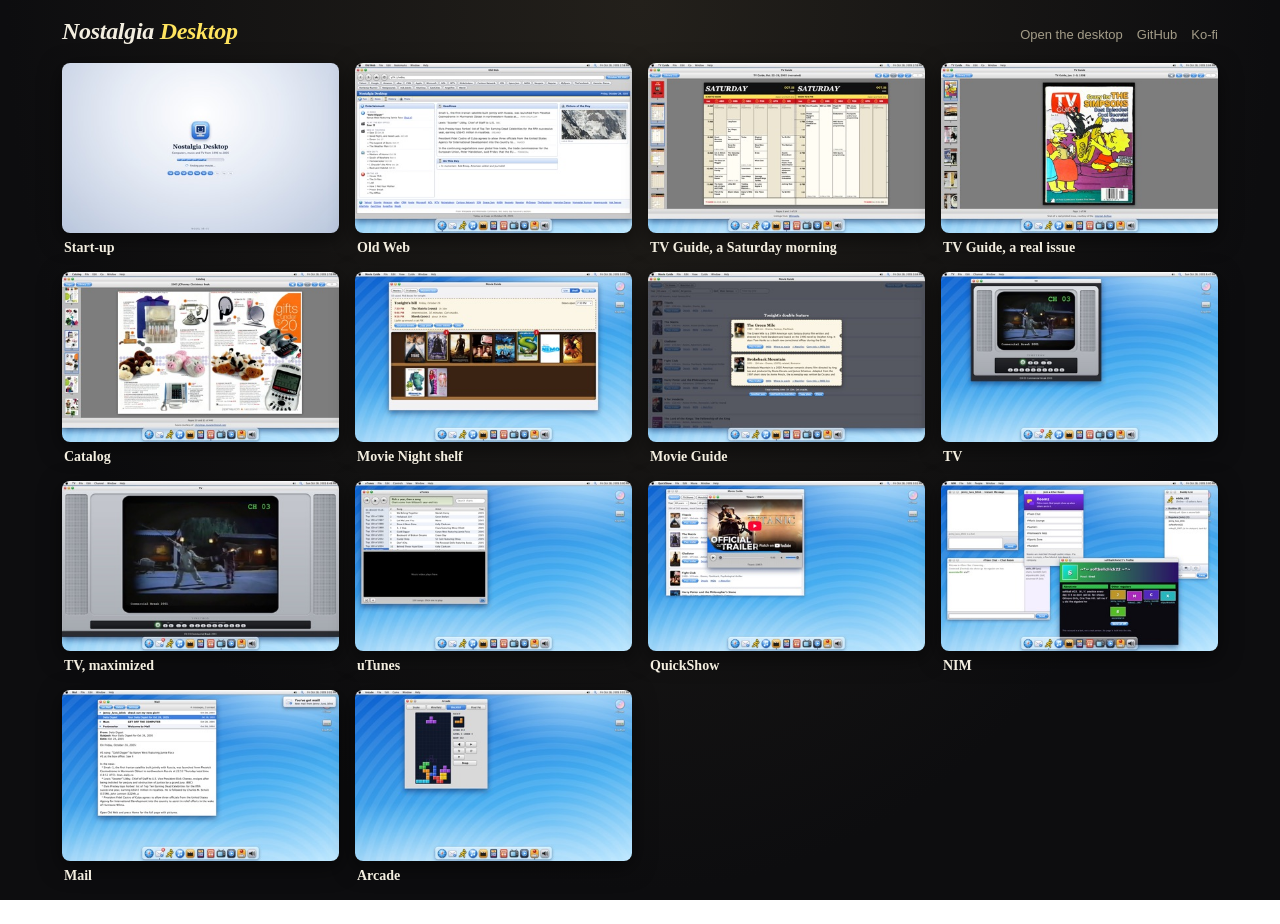
<file: gallery.html>
<!doctype html>
<html lang="en">
<head>
<meta charset="utf-8">
<meta name="viewport" content="width=device-width,initial-scale=1">
<title>Nostalgia Desktop: gallery</title>
<meta name="description" content="Screenshots of Nostalgia Desktop, the 1996 to 2005 computer in your browser.">
<style>
:root{--ink:#f3eee0;--dim:#a39c88;--bg:#0d0d0f;--accent:#ffe45e}
*{box-sizing:border-box}
body{margin:0;background:radial-gradient(ellipse at 50% 0,#23201b 0,var(--bg) 70%) fixed;color:var(--ink);font:15px/1.4 "Helvetica Neue",Helvetica,Arial,sans-serif;min-height:100vh}
header{display:flex;flex-wrap:wrap;align-items:baseline;gap:14px;padding:18px 22px 6px;max-width:1200px;margin:0 auto}
header h1{margin:0;font:italic 800 24px Georgia,"Times New Roman",serif;letter-spacing:-.3px}
header h1 b{color:var(--accent)}
header a{color:var(--dim);font-size:13px;text-decoration:none}
header a:hover{color:var(--ink);text-decoration:underline}
header .sp{margin-left:auto}
.grid{max-width:1200px;margin:0 auto;padding:12px 22px 40px;display:grid;grid-template-columns:repeat(auto-fill,minmax(260px,1fr));gap:16px}
.grid figure{margin:0}
.grid button{display:block;width:100%;padding:0;border:0;background:#000;border-radius:8px;overflow:hidden;cursor:zoom-in;box-shadow:0 6px 22px rgba(0,0,0,.55);transition:transform .15s,box-shadow .15s}
.grid button:hover,.grid button:focus-visible{transform:translateY(-3px);box-shadow:0 12px 30px rgba(0,0,0,.7);outline:2px solid var(--accent)}
.grid img{display:block;width:100%;aspect-ratio:1400/860;object-fit:cover}
.grid figcaption{padding:7px 2px 0;font:700 14px Georgia,serif}
/* lightbox */
.lb{position:fixed;inset:0;z-index:10;display:none;flex-direction:column;align-items:center;justify-content:center;gap:10px;padding:24px 70px;background:rgba(6,6,8,.93)}
.lb.open{display:flex}
.lb img{max-width:100%;min-height:0;flex:1;object-fit:contain;border-radius:8px;box-shadow:0 14px 50px rgba(0,0,0,.7)}
.lb .cap{text-align:center;max-width:760px}
.lb .cap b{display:block;font:700 18px Georgia,serif}
.lb .cap span{color:var(--dim);font-size:13px}
.lb button{position:absolute;width:46px;height:46px;border-radius:50%;border:1px solid #555;background:rgba(30,28,25,.85);color:var(--ink);font-size:20px;cursor:pointer}
.lb button:hover{border-color:var(--accent)}
.lb .prev{left:12px;top:50%}.lb .next{right:12px;top:50%}.lb .x{right:14px;top:14px;font-size:22px}
.lb .n{position:absolute;left:18px;top:20px;color:var(--dim);font-size:12px;letter-spacing:1px}
@media (max-width:700px){.lb{padding:60px 10px 20px}.lb .prev,.lb .next{top:auto;bottom:14px}}
</style>
</head>
<body>
<header>
  <h1>Nostalgia <b>Desktop</b></h1>
  <a class="sp" href="./">Open the desktop</a>
  <a href="https://github.com/hertn/nostalgia-desktop" target="_blank" rel="noopener">GitHub</a>
  <a href="https://ko-fi.com/hertn" target="_blank" rel="noopener">Ko-fi</a>
</header>
<div class="grid" id="grid"></div>
<div class="lb" id="lb" role="dialog" aria-modal="true" aria-label="Picture viewer">
  <div class="n" id="n"></div>
  <button class="x" id="x" aria-label="Close">&times;</button>
  <button class="prev" id="prev" aria-label="Previous picture">&#9664;</button>
  <img id="big" alt="">
  <div class="cap"><b id="ttl"></b><span id="sub"></span></div>
  <button class="next" id="next" aria-label="Next picture">&#9654;</button>
</div>
<script>
const SHOTS = [
  ['boot', 'Start-up', 'Press the power button. The year pills fill in as it boots.'],
  ['oldweb', 'Old Web', 'It opens on the day on your clock: the number one song, the box office, the headlines.'],
  ['tvguide', 'TV Guide, a Saturday morning', 'Printed-style listings for any week from 1996 to 2005, rebuilt page by page. Here is the Saturday cartoon block.'],
  ['tvguide-scan', 'TV Guide, a real issue', 'Scans of actual TV Guides from the Internet Archive open in the same viewer. January 1998.'],
  ['catalog', 'Catalog', 'The real 2005 JCPenney Christmas Book, page-flipping like a PDF, with zoom and full screen.'],
  ['movienight', 'Movie Night shelf', 'Your watchlist on a video store shelf. Pick boxes and it plans the night, with an intermission.'],
  ['movieguide', 'Movie Guide', "Tonight's double feature: two tickets, the running time, and snacks."],
  ['tv', 'TV', 'Ten channels of real recordings from the year on the clock. Here, a commercial break from 2001.'],
  ['tv-wide', 'TV, maximized', 'The picture stays 4:3 between the speakers. Press F for full screen, or type a channel on the keypad.'],
  ['utunes', 'uTunes', 'The Billboard year-end Hot 100 for every year, 1996 to 2005.'],
  ['quickshow', 'QuickShow', 'Trailers and show openings play in a little player.'],
  ['nim', 'NIM', 'Buddy list, chat rooms and profile pages, with bots that say so.'],
  ['mail', 'Mail', "You've got mail."],
  ['blockfall', 'Arcade', 'Snake, Minefield, Blockfall and a Pixel Pet.']
];
const $ = (s) => document.querySelector(s), lb = $('#lb'), big = $('#big');
let cur = 0, opener = null;
SHOTS.forEach(([f, t], i) => {
  const fig = document.createElement('figure'), b = document.createElement('button'), im = new Image(), cap = document.createElement('figcaption');
  b.type = 'button'; b.setAttribute('aria-label', 'Open ' + t); im.src = 'screenshots/thumbs/' + f + '.jpg'; im.alt = t; cap.textContent = t;
  b.append(im); b.onclick = () => { opener = b; show(i); lb.classList.add('open'); $('#x').focus(); }; fig.append(b, cap); $('#grid').appendChild(fig);
});
function show(i) {
  cur = (i + SHOTS.length) % SHOTS.length; const [f, t, s] = SHOTS[cur];
  big.src = 'screenshots/' + f + '.png'; big.alt = t + '. ' + s; $('#ttl').textContent = t; $('#sub').textContent = s; $('#n').textContent = (cur + 1) + ' / ' + SHOTS.length;
  try { history.replaceState(null, '', '#' + f); } catch (e) { /* file:// */ }
  new Image().src = 'screenshots/' + SHOTS[(cur + 1) % SHOTS.length][0] + '.png';
}
function close() { lb.classList.remove('open'); try { history.replaceState(null, '', location.pathname); } catch (e) { /* file:// */ } if (opener) opener.focus(); }
$('#prev').onclick = () => show(cur - 1); $('#next').onclick = () => show(cur + 1); $('#x').onclick = close;
lb.addEventListener('click', (e) => { if (e.target === lb) close(); });
addEventListener('keydown', (e) => { if (!lb.classList.contains('open')) return; if (e.key === 'ArrowRight') show(cur + 1); else if (e.key === 'ArrowLeft') show(cur - 1); else if (e.key === 'Escape') close(); });
let x0 = null; big.addEventListener('touchstart', (e) => { x0 = e.touches[0].clientX; }, {passive: true});
big.addEventListener('touchend', (e) => { if (x0 == null) return; const d = e.changedTouches[0].clientX - x0; x0 = null; if (Math.abs(d) > 40) show(cur + (d < 0 ? 1 : -1)); });
const start = SHOTS.findIndex((s) => s[0] === location.hash.slice(1)); if (start >= 0) { show(start); lb.classList.add('open'); }
</script>
</body>
</html>
</file>
